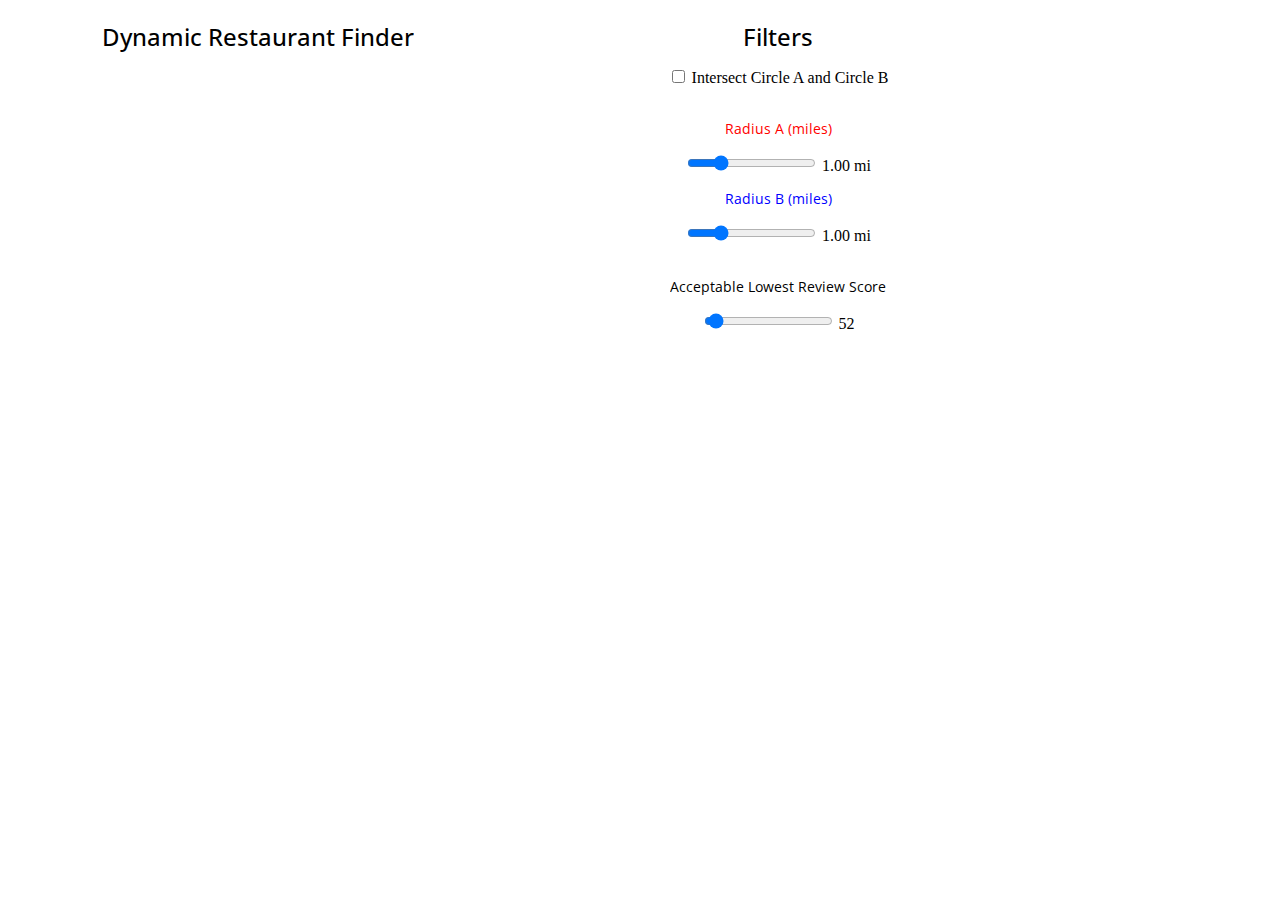
<file: stuff/demo.html>
<!DOCTYPE html>
<html>
  <head>
    <meta charset="utf-8">
    <title>Find SF Restaurant</title>

    <link rel="stylesheet" type="text/css" href="https://fonts.googleapis.com/css?family=Open+Sans" />
    <link rel="stylesheet" type="text/css" href="index.css">
    <style type="text/css">
      div{margin:0; padding:0}
      #container{width:1000px; height:500px;}
      #container .box1{width:500px;height:500px;float:left;}
      #container .box2{margin-left: 80px;width:380px;height:500px;float:left;}
    </style>
    <!-- 	<style>
		h1 {
		font-size: 50px;
		font-family: Helvetica, sans-serif;
		}
		button#no-risk {
		background-color: yellow;
		}
		button#low-risk {
		background-color: orange;
		}
		button#moderate-risk {
		background-color: pink;
		}
		button#high-risk {
		background-color: salmon;
		}		
	        </style> -->
    <script src="https://d3js.org/d3.v5.min.js"></script>
    <script src="map.js"></script>

  </head>
  <body>
    <div id="container">
      <div id="svg-col" class="box1">
	<h1>Dynamic Restaurant Finder</h1>
      </div>

      <div class="box2">
	<h1>Filters</h1>
	<div class="row center">
	  <div class="col-xs-6 col-sm-6 col-md-6 col-lg-6">
	    <input type="checkbox" class="js-switch" onchange="intersect(this)" value="0"> Intersect Circle A and Circle B<br><br>
	    <p style="color:#FF0000">Radius A (miles)</p>
	    <input id="radiusA" type="range" min="0.10" max="4.00" step="0.01" value="1.00" oninput="changeRadiusA(value)">
	    <output for="radius" id="valueA">1.00 mi</output>
	  </div>
	  <div class="col-xs-6 col-sm-6 col-md-6 col-lg-6">
	    <p style="color:#0000FF">Radius B (miles)</p>
	    <input id="radiusB" type="range" min="0.10" max="4.00" step="0.01" value="1.00" oninput="changeRadiusB(value)">
	    <output for="radius" id="valueB">1.00 mi</output>
	  </div><br>

	  <div class="col-xs-6 col-sm-6 col-md-6 col-lg-6">
	    <p style="color:balck">Acceptable Lowest Review Score</p>
	    <input id="scoreAcc" type="range" min="50" max="100" step="1" value="52" oninput="changeScore(value)">
	    <output for="currScore" id="valueS">52</output>
	  </div><br>
	</div>
      </div>      
    </div>

    <script>
        // Load dataset
        d3.csv("https://magrawala.github.io/cs448b-fa18/assets/a3/restaurant_scores.csv", function(d){return d;}).then(loadData);
        // Set up size
        var width = 750;
        var height = 750;

        // Set up projection that map is using
        var projection = d3.geoMercator()
          .center([-122.433701, 37.767683]) // San Francisco, roughly
          .scale(225000)
          .translate([width / 2, height / 2]);

        // This is the mapping between <longitude, latitude> position to <x, y> pixel position on the map
        // projection([lon, lat]) returns [x, y]

        // Add an svg element to the DOM
        var svg = d3.select("#svg-col").append("svg")
          .attr("width", width)
          .attr("height", height)
        // .on("mouseover", mouseover)
        // .on("mouseout", mouseout);		

        // Add svg map at correct size, assumes map is saved in a subdirectory called "data"
        svg.append("image")
          .attr("width", width)
          .attr("height", height)
          .attr("xlink:href", "sf-map.svg");
    </script>
  </body>
  
</html>
</file>
<file: stuff/index.css>
#svg-col {
	text-align: center;
}

.center {
	text-align: center;
}

h1 {
	font-family: 'Open Sans';
	font-size: 24px;
	font-style: normal;
	font-variant: normal;
	font-weight: 500;
	line-height: 26.4px;
	text-align: center;
}
h3 {
	font-family: 'Open Sans';
	font-size: 14px;
	font-style: normal;
	font-variant: normal;
	font-weight: 500;
	line-height: 15.4px;
}
p {
	font-family: 'Open Sans';
	font-size: 14px;
	font-style: normal;
	font-variant: normal;
	font-weight: 400;
	line-height: 20px;
}
blockquote {
	font-family: 'Open Sans';
	font-size: 21px;
	font-style: normal;
	font-variant: normal;
	font-weight: 400;
	line-height: 30px;
}
pre {
	font-family: 'Open Sans';
	font-size: 13px;
	font-style: normal;
	font-variant: normal;
	font-weight: 400;
	line-height: 18.5714px;
}
</file>
